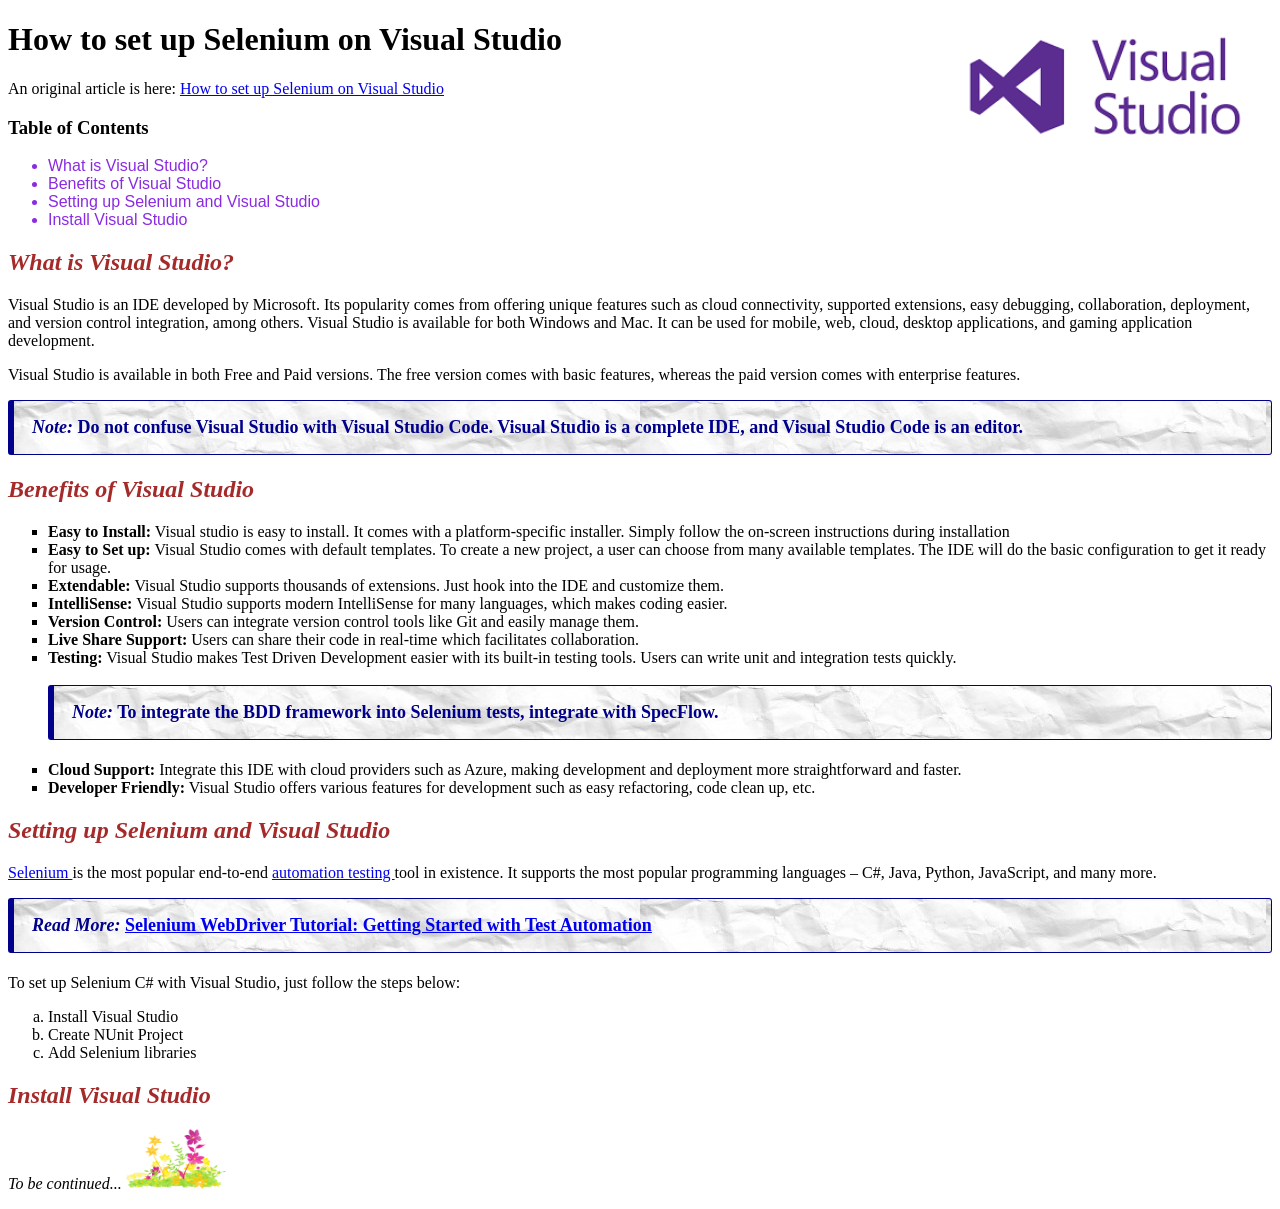
<file: Kolubelova.ITLeadersCourse/ConsoleApp.WebDriver/Appendix/HomeTasks/Lesson1/index.html>
﻿<!DOCTYPE html>

<html lang="en" xmlns="http://www.w3.org/1999/xhtml">
<head>
    <meta charset="utf-8" />
    <title>How to set up Selenium on Visual Studio</title>
    <link rel="stylesheet" href="HTStyles.css" />
</head>
<body>
    <div>
        <h1>How to set up Selenium on Visual Studio</h1>
        <p>
            An original article is here:
            <a href="https://www.browserstack.com/guide/setup-selenium-on-visual-studio" target="_parent" title="An original article">How to set up Selenium on Visual Studio</a>
        </p>
    </div>

    <div>
        <h3> Table of Contents </h3>
        <ul class="Contents" style="list-style-type:disc">
            <li id="list-item1">What is Visual Studio?</li>
            <li id="list-item">Benefits of Visual Studio</li>
            <li id="list-item">Setting up Selenium and Visual Studio</li>
            <li id="list-item">Install Visual Studio</li>
        </ul>
    </div>

    <h2>
        What is Visual Studio?
    </h2>
    <p>
        Visual Studio is an IDE developed by Microsoft.
        Its popularity comes from offering unique features such as cloud connectivity, supported extensions, easy debugging, collaboration, deployment, and version control integration, among others.
        Visual Studio is available for both Windows and Mac. It can be used for mobile, web, cloud, desktop applications, and gaming application development.
    </p>

    <p>
        Visual Studio is available in both Free and Paid versions.
        The free version comes with basic features, whereas the paid version comes with enterprise features.
    </p>

    <div id="Note">
        <i>Note:</i> Do not confuse Visual Studio with Visual Studio Code. Visual Studio is a complete IDE, and Visual Studio Code is an editor.
    </div>

    <h2>
        Benefits of Visual Studio
    </h2>
    <p>
        <ul>
            <li>
                <b>Easy to Install:</b> Visual studio is easy to install. It comes with a platform-specific installer.
                Simply follow the on-screen instructions during installation
            </li>

            <li>
                <b>Easy to Set up:</b> Visual Studio comes with default templates. To create a new project, a user can choose from many available templates.
                The IDE will do the basic configuration to get it ready for usage.
            </li>

            <li>
                <b>Extendable:</b> Visual Studio supports thousands of extensions. Just hook into the IDE and customize them.
            </li>

            <li>
                <b>IntelliSense:</b> Visual Studio supports modern IntelliSense for many languages, which makes coding easier.
            </li>

            <li>
                <b>Version Control:</b> Users can integrate version control tools like Git and easily manage them.
            </li>

            <li>
                <b>Live Share Support:</b> Users can share their code in real-time which facilitates collaboration.
            </li>

            <li>
                <b>Testing:</b> Visual Studio makes Test Driven Development easier with its built-in testing tools.
                Users can write unit and integration tests quickly.
            </li>
            <p> </p>

            <p id="Note">
                <i>Note:</i> To integrate the BDD framework into Selenium tests, integrate with SpecFlow.
            </p>

            <li>
                <b>Cloud Support:</b> Integrate this IDE with cloud providers such as Azure, making development and deployment more straightforward and faster.
            </li>

            <li>
                <b>Developer Friendly:</b> Visual Studio offers various features for development such as easy refactoring, code clean up, etc.
            </li>
        </ul>

    </p>

    <h2>
        Setting up Selenium and Visual Studio
    </h2>
    <p>
        <a href="https://www.browserstack.com/selenium" target="_blank" title="Learn All about Selenium"> Selenium </a>
        is the most popular end-to-end
        <a href="https://www.browserstack.com/guide/automation-testing-tutorial" target="_blank" title="Learn All about Selenium"> automation testing </a>  tool in existence.
        It supports the most popular programming languages – C#, Java, Python, JavaScript, and many more.
    </p>

    <div id="Note">
        <i>Read More:</i> <a title="Selenium WebDriver Tutorial : Getting Started with Test Automation" href="https://www.browserstack.com/guide/selenium-webdriver-tutorial" target="_blank">Selenium WebDriver Tutorial: Getting Started with Test Automation </a>
</div>

    <p>
        To set up Selenium C# with Visual Studio, just follow the steps below:

        <ol>
            <li>
                Install Visual Studio
            </li>

            <li>
                Create NUnit Project
            </li>

            <li>
                Add Selenium libraries
            </li>

        </ol>
    </p>

    <h2>
        Install Visual Studio
    </h2>

    <p>
        <i>To be continued...</i>
        <img src="img_flwr.gif" alt="Lets smile!" height="60" width="100">
    </p>

</body>
</html>
</file>
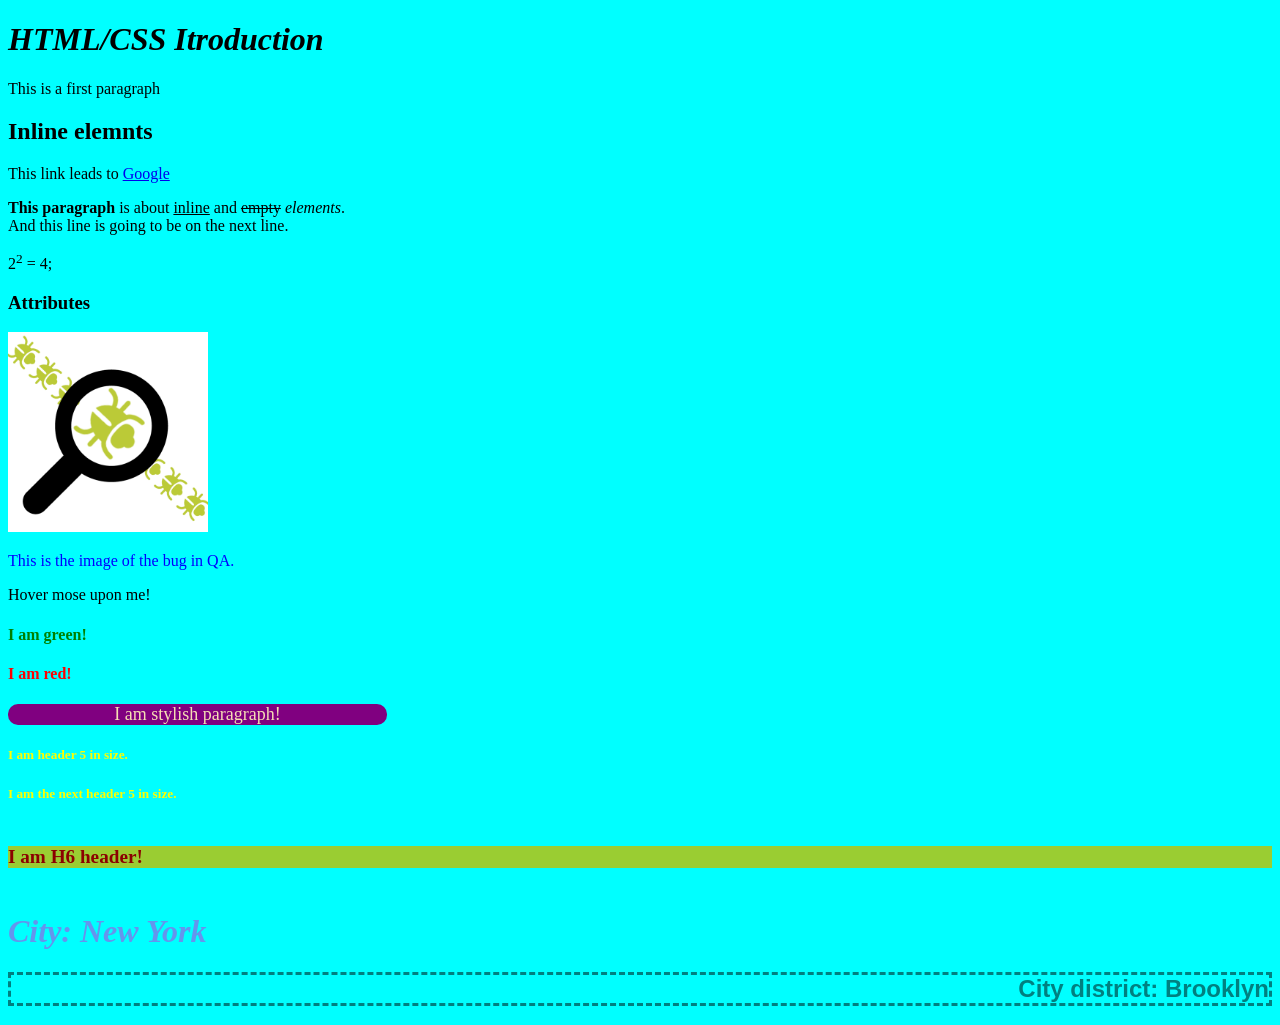
<file: Kolubelova.ITLeadersCourse/ConsoleApp.WebDriver/Appendix/Lessons/Lesson1_HtmlCssIntroduction/index.html>
﻿<!DOCTYPE html>

<html lang="en" xmlns="http://www.w3.org/1999/xhtml">
<head>
    <meta charset="utf-8" />
    <title>HTML/CSS Introduction</title>
    <link rel="stylesheet" href="styles.css" />
    <style>
        h5 {
            color: yellow;
        }
    </style>
</head>
<body>
    <div>
        <h1>HTML/CSS Itroduction</h1>
        <p>
            This is a first paragraph
        </p>
    </div>
    <div>
        <h2>Inline elemnts</h2>
        <p>
            This link leads to <a href="https://google.com" target="_parent">Google</a>
        </p>
        <p>
            <b>This</b> <strong>paragraph</strong> is about <u>inline</u> and <del>empty</del> <i>elements</i>.<br />
            And this line is going to be on the next line.
        </p>
        <p>
            2<sup>2</sup> = 4;
        </p>
    </div>
    <div>
        <h3>Attributes</h3>
        <img src="bug.png" style="width:200px; height:200px" alt="QABug" title="Bug.png" />
        <br />
        <p style="color:blue">
            This is the image of the bug in QA.
        </p>
        <p title="This is a paragraph">
            Hover mose upon me!
        </p>
    </div>
    <div>
        <h4 style="color:green">I am green!</h4>
        <h4 style="color:red">I am red!</h4>
        <p style="background-color:purple; color: wheat; width:30%; height:150%; font-family:Consolas; font-size:large; text-align:center; border-radius:10px;">
            I am stylish paragraph!
        </p>
        <h5>
            I am header 5 in size.
        </h5>
        <h5>
            I am the next header 5 in size.
        </h5>
        <h6>
            I am H6 header!
        </h6>
        <h1 id="CityName">
            City: New York
        </h1>
        <h2 class="CityDistrict">
            City district: Brooklyn
        </h2>
    </div>
</body>
</html>
</file>
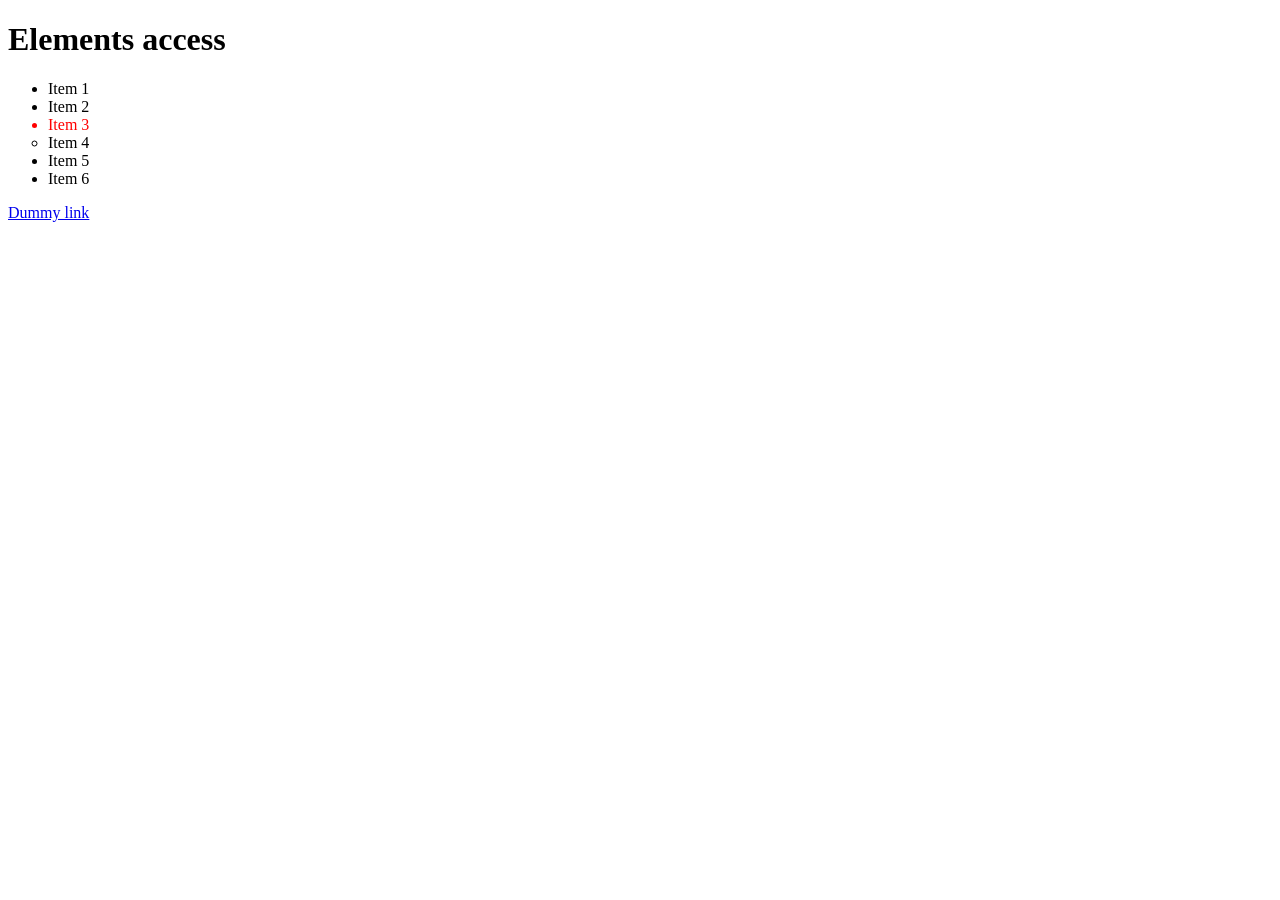
<file: Kolubelova.ITLeadersCourse/ConsoleApp.WebDriver/Appendix/Lessons/Lesson2_WebDriverIntroduction/index.html>
﻿<!DOCTYPE html>

<html lang="en" xmlns="http://www.w3.org/1999/xhtml">
<head>
    <meta charset="utf-8" />
    <title>WebDriver Introduction</title>
</head>
<body>
    <div class="Header">
        <h1 id="HeaderTitle">Elements access</h1>
    </div>
    <div class="MainBody">
        <ul class="List" style="list-style-type:disc">
            <li id="list-item">Item 1</li>
            <li id="list-item">Item 2</li>
            <li id="list-item" style="color:red">Item 3</li>
            <li id="list-item" style="list-style:circle">Item 4</li>
            <li id="list-item">Item 5</li>
            <li id="list-item">Item 6</li>
        </ul>
    </div>
    <a name="dummy-link-example" href="dummy-link" ; onclick="alert('This is a dummy link!')">Dummy link</a>
</body>
</html>
</file>
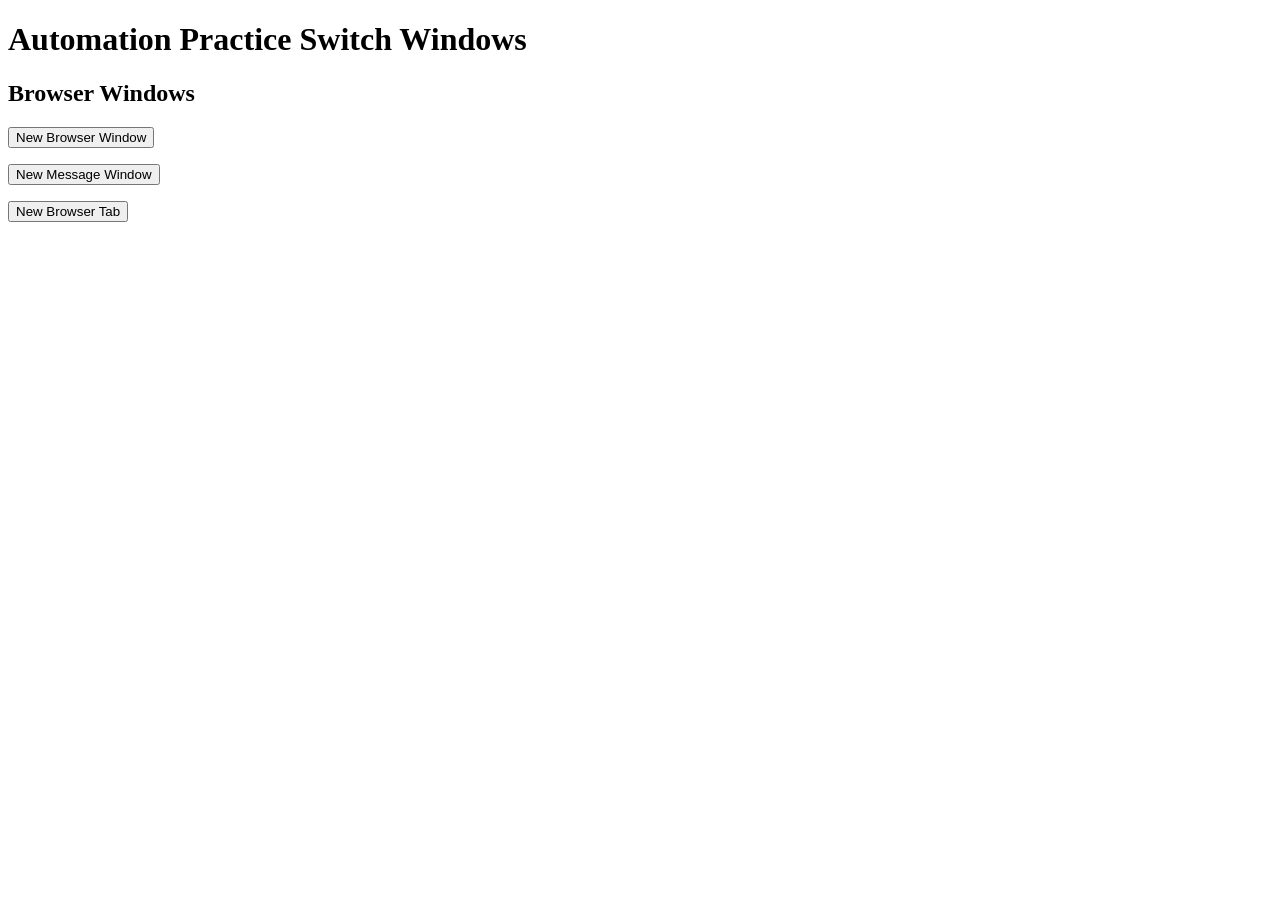
<file: Kolubelova.ITLeadersCourse/ConsoleApp.WebDriver/Appendix/HomeTasks/Lesson6/additional-windows.html>
﻿<!doctype html>
<html>
<head>
    <title>Windows</title>
    <script type="text/javascript">
        function newBrwWin() {
            window.open("https://ultimateqa.com/automation", "_blank", "toolbar=yes, scrollbars=yes, resizable=yes, top=500, left=500, width=400, height=400");
        }

        function newMsgWin() {
            var path = location.pathname.substr(0, location.pathname.lastIndexOf("/") + 1) + "new-message-window.html";

            open(path, '_blank', 'width=500,height=200');
        }

        function newBrwTab() {
            window.open("https://ultimateqa.com/automation");
        }
    </script>
</head>
<body>
    <div id="content" class="content" role="main">
        <h1>Automation Practice Switch Windows</h1>
        <h2>Browser Windows</h2>
        <div>
            <p>
                <button id="button1" onclick="newBrwWin()">New Browser Window</button>
            </p>
        </div>
        <div>
            <p>
                <button onclick="newMsgWin()">New Message Window</button>
            </p>
        </div>
        <div>
            <p>
                <button onclick="newBrwTab()">New Browser Tab</button>
            <p>
        </div>
    </div>
</body>
</html>
</file>
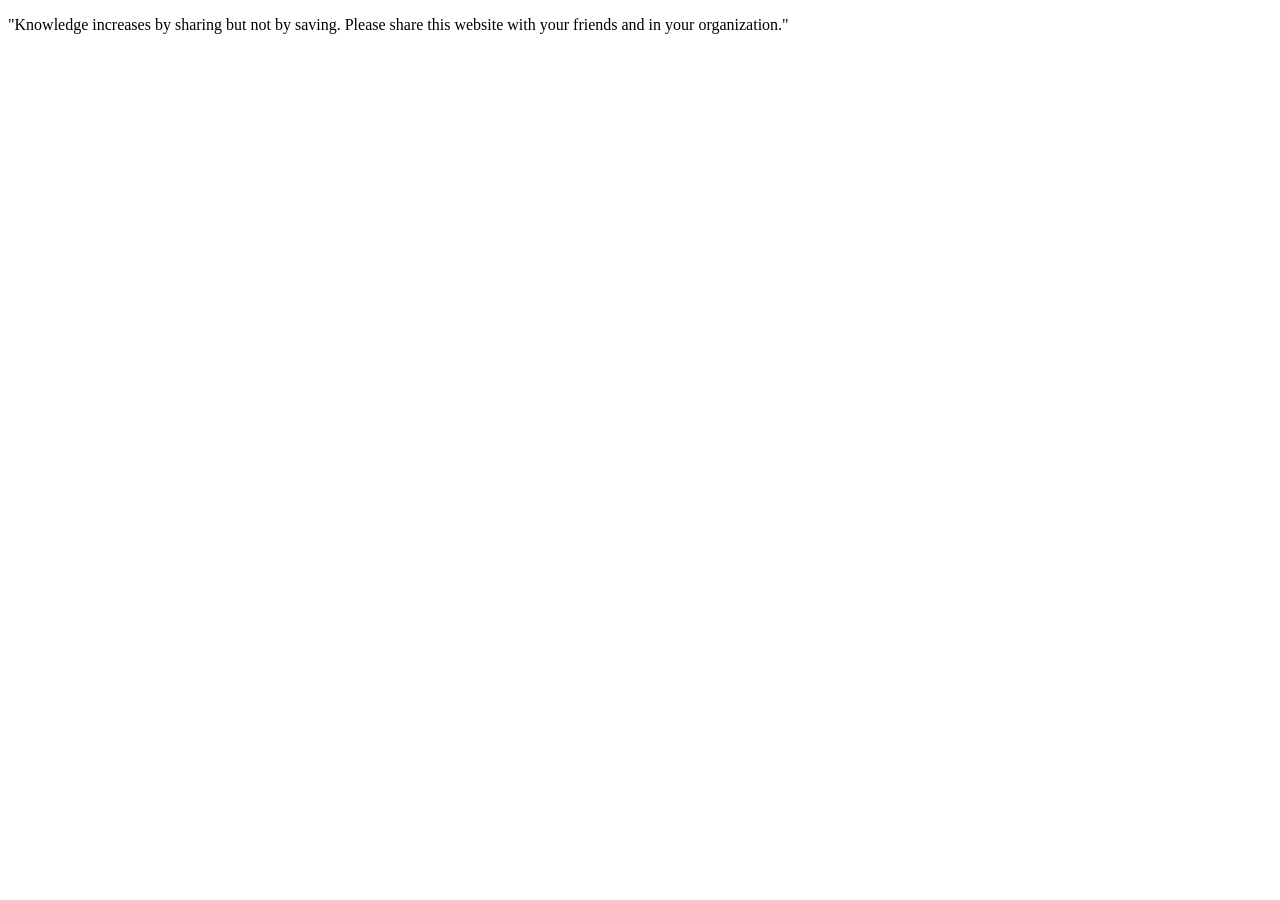
<file: Kolubelova.ITLeadersCourse/ConsoleApp.WebDriver/Appendix/HomeTasks/Lesson6/new-message-page.html>
﻿<!DOCTYPE html>

<html lang="en" xmlns="http://www.w3.org/1999/xhtml">
<head>
    <meta charset="utf-8" />
    <title>Message Window</title>
</head>
<body>
    <p>"Knowledge increases by sharing but not by saving. Please share this website with your friends and in your organization."</p>
</body>
</html>
</file>
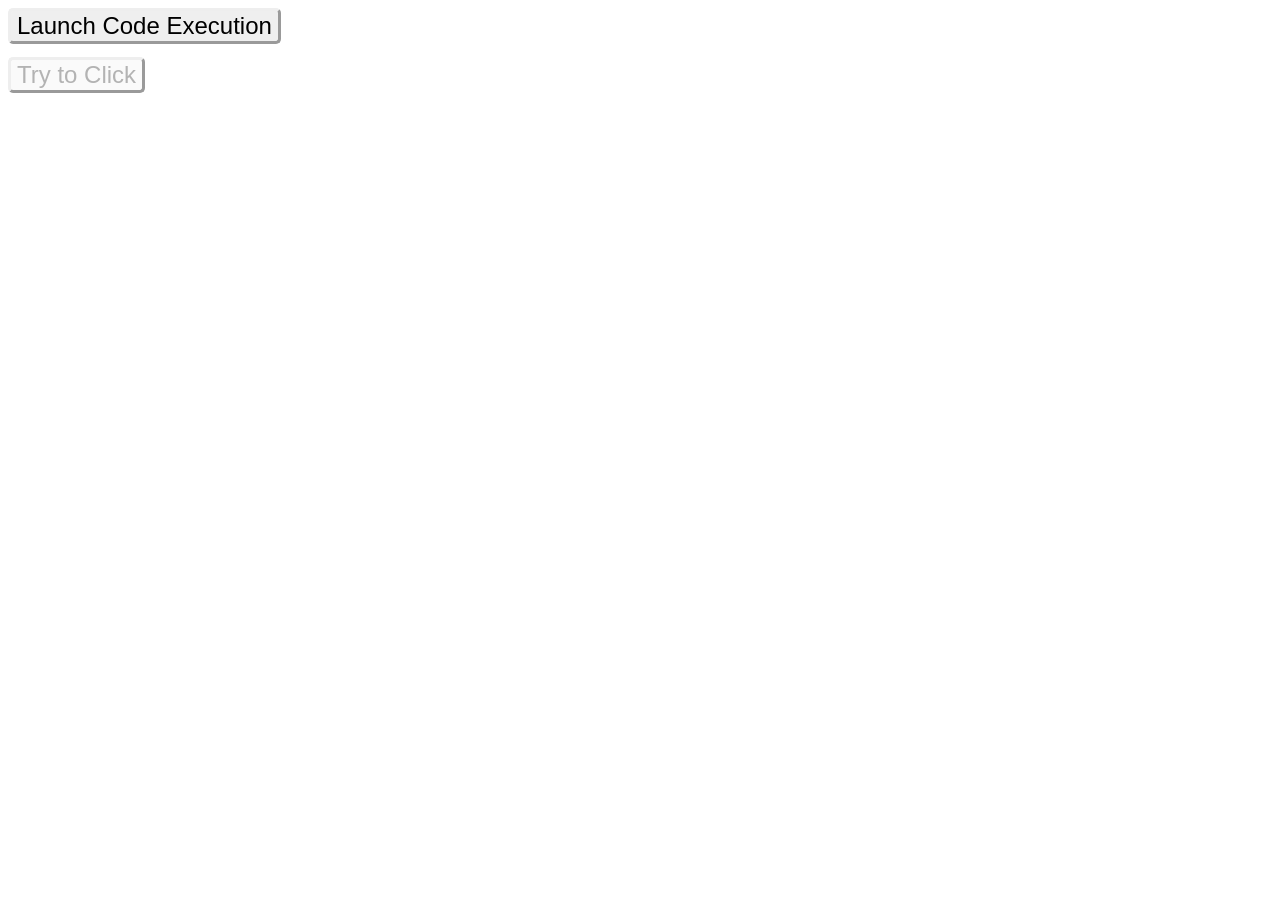
<file: Kolubelova.ITLeadersCourse/ConsoleApp.WebDriver/Appendix/HomeTasks/Lesson9/wait-for-message.html>
﻿<!DOCTYPE html>

<html lang="en" xmlns="http://www.w3.org/1999/xhtml">
<head>
    <meta charset="utf-8" />
    <title>Get tricky message</title>
    <style>
        #launchButton, #messageButton {
            font-family: Arial;
            font-size: x-large;
            border: outset;
            border-radius: 5px;
        }
    </style>
    <script>
        var buttonId = "messageButton";
        var waitToBeEnabled = 5000;
        var waitToBeDisabled = 1000;

        function manipulateButton() {
            setTimeout(function () {
                enableButton(buttonId);

                setTimeout(function () {
                    disableButton(buttonId);
                }, waitToBeDisabled);
            }, waitToBeEnabled);
        }

        function enableButton(id) {
            document.getElementById(id).disabled = false;
        }

        function disableButton(id) {
            document.getElementById(id).disabled = true;
        }

        function showMessage(id, message) {
            var newElement = document.createElement("h1");
            newElement.setAttribute("id", id);
            newElement.innerHTML = message;
            document.getElementById("messageWrapper").appendChild(newElement);
        }
    </script>
</head>
<body>
    <div>
        <div style="margin-bottom:1%">
            <input id="launchButton" value="Launch Code Execution" type="button" onclick="manipulateButton()" />
        </div>
        <div>
            <input id="messageButton" type="button" value="Try to Click" onclick="showMessage('message', 'I\'m here!')" disabled />
        </div>
    </div>
    <div id="messageWrapper"></div>
</body>
</html>
</file>
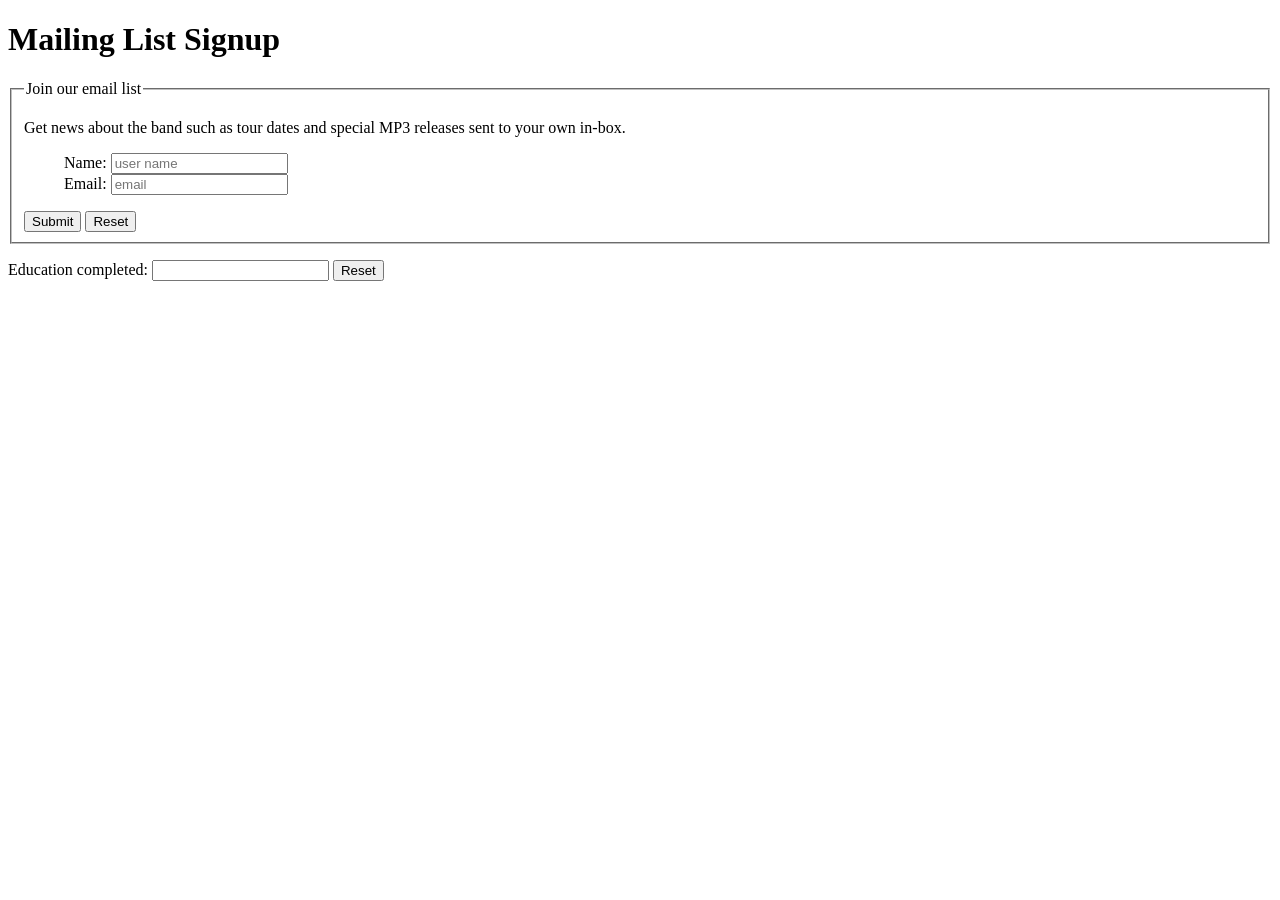
<file: Kolubelova.ITLeadersCourse/ConsoleApp.WebDriver/Appendix/Lessons/Lesson3_Forms/forms.html>
﻿<!DOCTYPE html>

<html lang="en" xmlns="http://www.w3.org/1999/xhtml">
<head>
    <meta charset="utf-8" />
    <title>Form</title>
    <style>
        ol {
            list-style-type: none;
        }
    </style>
</head>
<body>
    <h1>Mailing List Signup</h1>

    <form action="submit-page.html">
        <fieldset>
            <legend>Join our email list</legend>
            <p>Get news about the band such as tour dates and special MP3 releases sent to your own in-box.</p>
            <ol>
                <li>
                    <label for="firstLast">Name:</label>
                    <input type="text" name="username" id="firstlast" placeholder="user name">
                </li>
                <li>
                    <label for="email">Email:</label>
                    <input type="text" name="email" id="email" placeholder="email">
                </li>
            </ol>
            <input type="submit" value="Submit">
            <input type="reset">
        </fieldset>
    </form>

    <form>
        <p>
            Education completed: <input type="text" list="edulevel" name="education">
            <datalist id="edulevel">
                <option value="High School">
                <option value="Bachelors Degree">
                <option value="Masters Degree">
                <option value="PhD">
            </datalist>
            <input type="reset">
    </form>
</body>
</html>
</file>
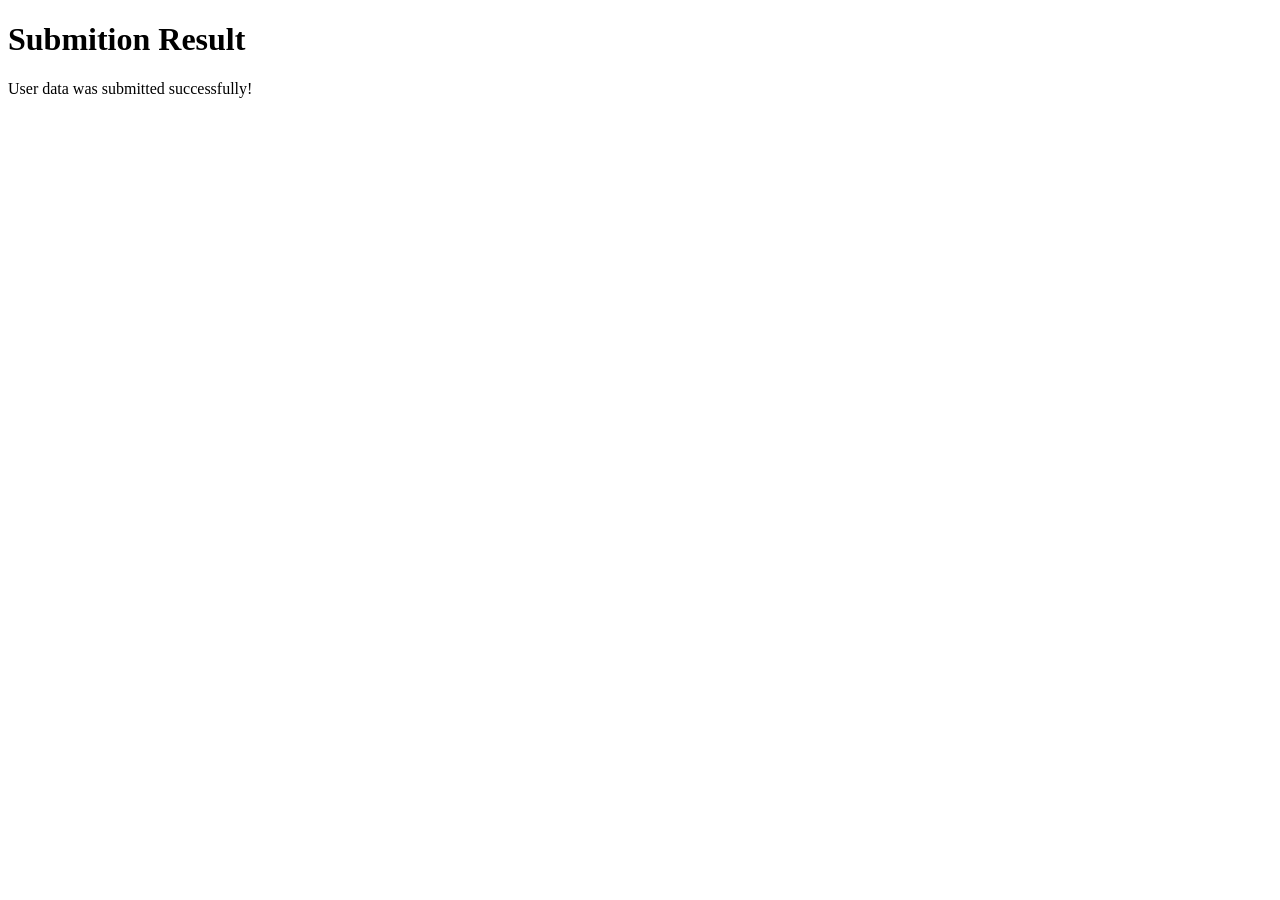
<file: Kolubelova.ITLeadersCourse/ConsoleApp.WebDriver/Appendix/Lessons/Lesson3_Forms/submit-page.html>
﻿<!DOCTYPE html>

<html lang="en" xmlns="http://www.w3.org/1999/xhtml">
<head>
    <meta charset="utf-8" />
    <title>Submition page</title>
</head>
<body>
    <div>
        <h1>Submition Result</h1>
        <p id="submitMessage">
            User data was submitted successfully!
        </p>
    </div>

</body>
</html>
</file>
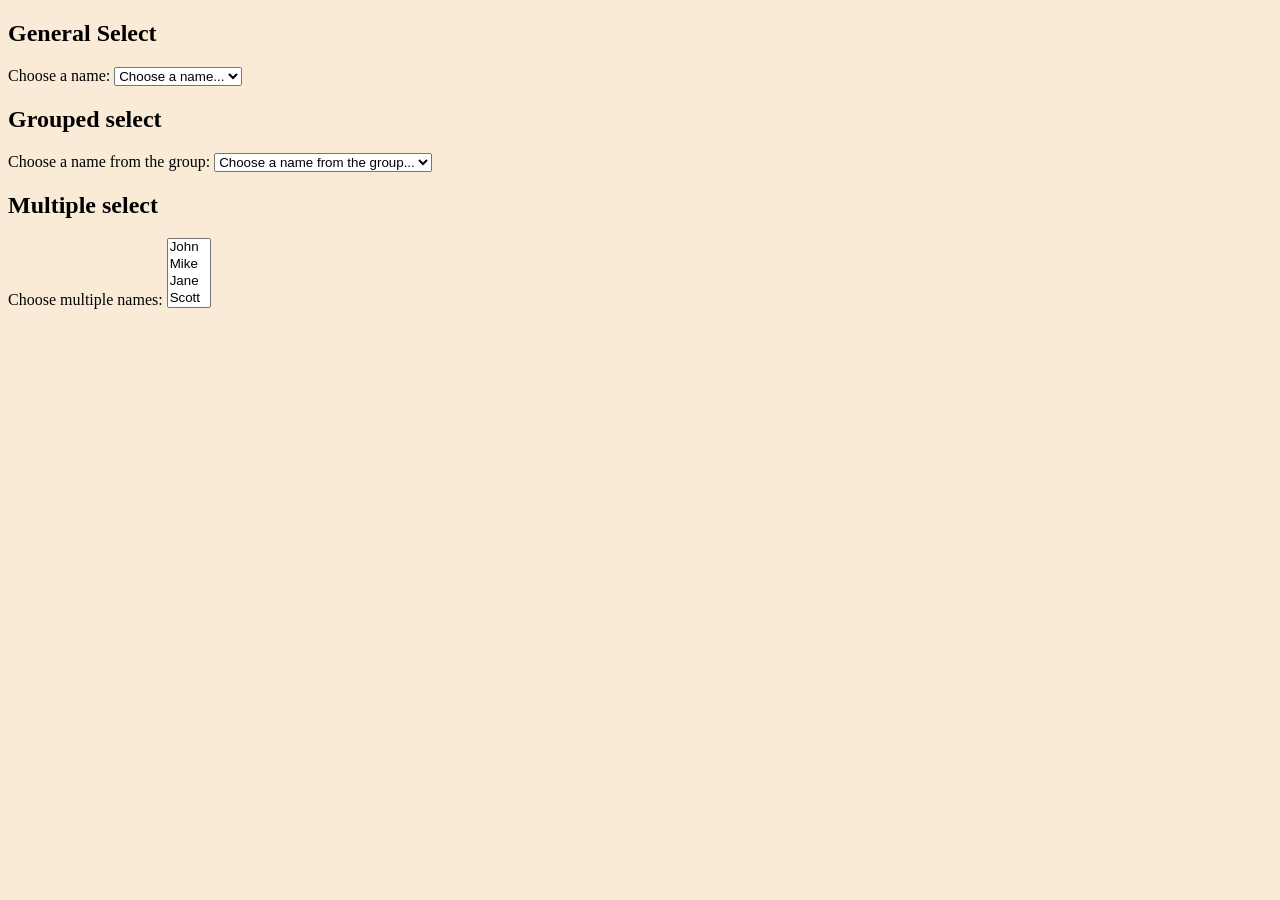
<file: Kolubelova.ITLeadersCourse/ConsoleApp.WebDriver/Appendix/Lessons/Lesson4_Select/select.html>
﻿<!DOCTYPE html>

<html lang="en" xmlns="http://www.w3.org/1999/xhtml">
<head>
    <meta charset="utf-8" />
    <title>Select element</title>
    <style>
        body {
            background-color: antiquewhite;
        }
    </style>
</head>
<body>
    <div>
        <h2>General Select</h2>
        <div style="display:block; margin-bottom: 10px">
            <label for="namesList">Choose a name:</label>
            <select name="Names" id="namesList">
                <option>Choose a name...</option>
                <option value="john">John</option>
                <option value="mike" id="nameMike">Mike</option>
                <option value="jane">Jane</option>
                <option value="scott">Scott</option>
                <option value="michel">Michel</option>
            </select>
        </div>
    </div>

    <div>
        <h2>Grouped select</h2>
        <div style="display:block; margin-bottom: 10px">
            <label for="groupedNames">Choose a name from the group:</label>
            <select name="GroupedNames" id="groupedNames">
                <option>Choose a name from the group...</option>
                <optgroup label="Mens">
                    <option value="john">John</option>
                    <option value="mike">Mike</option>
                    <option value="scott">Scott</option>
                </optgroup>
                <optgroup label="Womens">
                    <option value="michel">Michel</option>
                    <option value="jane">Jane</option>
                </optgroup>
            </select>
        </div>
    </div>

    <div>
        <h2>Multiple select</h2>
        <div>
            <label for="multipleNames">Choose multiple names:</label>
            <select name="multipleNames" id="multipleNames" multiple>
                <option value="john">John</option>
                <option value="mike">Mike</option>
                <option value="jane">Jane</option>
                <option value="scott">Scott</option>
                <option value="michel">Michel</option>
            </select>
        </div>
    </div>
</body>
</html>
</file>
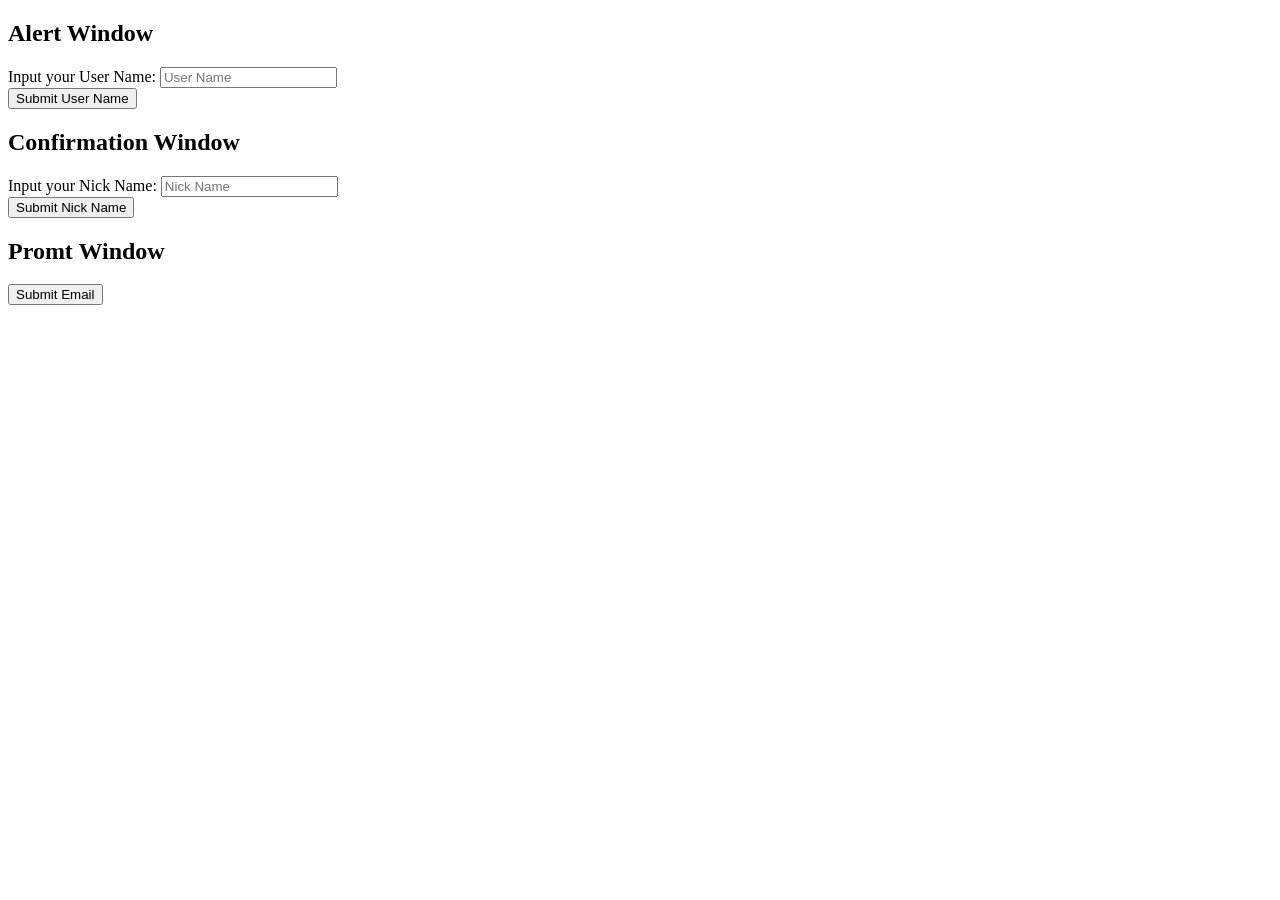
<file: Kolubelova.ITLeadersCourse/ConsoleApp.WebDriver/Appendix/Lessons/Lesson5_Modals/modals.html>
﻿<!DOCTYPE html>

<html lang="en" xmlns="http://www.w3.org/1999/xhtml">
<head>
    <meta charset="utf-8" />
    <title>Modal Windows</title>
    <script>
        function alertAction() {
            var userName = document.getElementById("userName").value;

            if (userName != "" && userName != null) {
                alert("Confirm your user name: " + userName);
                printOutput("submittedUserName", "User Name submitted: " + userName);
            } else {
                printOutput("submittedUserName", "Please, input your user name!");
            }
        }

        function confirmationAction() {
            var nickName = document.getElementById("nickName").value;

            if (nickName != "" && nickName != null) {
                var isOk = confirm("Confirm your Nick Name: " + nickName);

                if (isOk) {
                    printOutput("submittedNickName", "Nick name submitted: " + nickName);
                } else {
                    printOutput("submittedNickName", "Submission canceled: " + nickName);
                }
            } else {
                printOutput("submittedNickName", "Please, input your nick name!");
            }
        }

        function promtAction() {
            var email = prompt("Please enter your email: ", "JohnSmith@gmail.com");

            if (email != null && email != "") {
                printOutput("submittedEmail", "Email submitted: " + email);
            } else if (email == "") {
                printOutput("submittedEmail", "Please, input your email!");
            } else if (email == null) {
                printOutput("submittedEmail", "Email submission canceled!");
            }
        }

        function printOutput(id, message) {
            document.getElementById(id).innerHTML = message;
        }
    </script>
</head>
<body>
    <div>
        <h2>Alert Window</h2>
        <div>
            <label for="userName">Input your User Name:</label>
            <input type="text" id="userName" name="username" placeholder="User Name">
            <div>
                <input type="button" value="Submit User Name" onclick="alertAction()" />
            </div>
            <p id="submittedUserName"></p>
        </div>
    </div>
    <div>
        <h2>Confirmation Window</h2>
        <div>
            <label for="nickName">Input your Nick Name:</label>
            <input type="text" id="nickName" name="nickname" placeholder="Nick Name">
            <div>
                <input type="button" value="Submit Nick Name" onclick="confirmationAction()" />
            </div>
        </div>
        <p id="submittedNickName"></p>
    </div>
    <div>
        <h2>Promt Window</h2>
        <div>
            <input type="button" value="Submit Email" onclick="promtAction()" />
            <p id="submittedEmail"></p>
        </div>
    </div>
</body>
</html>
</file>
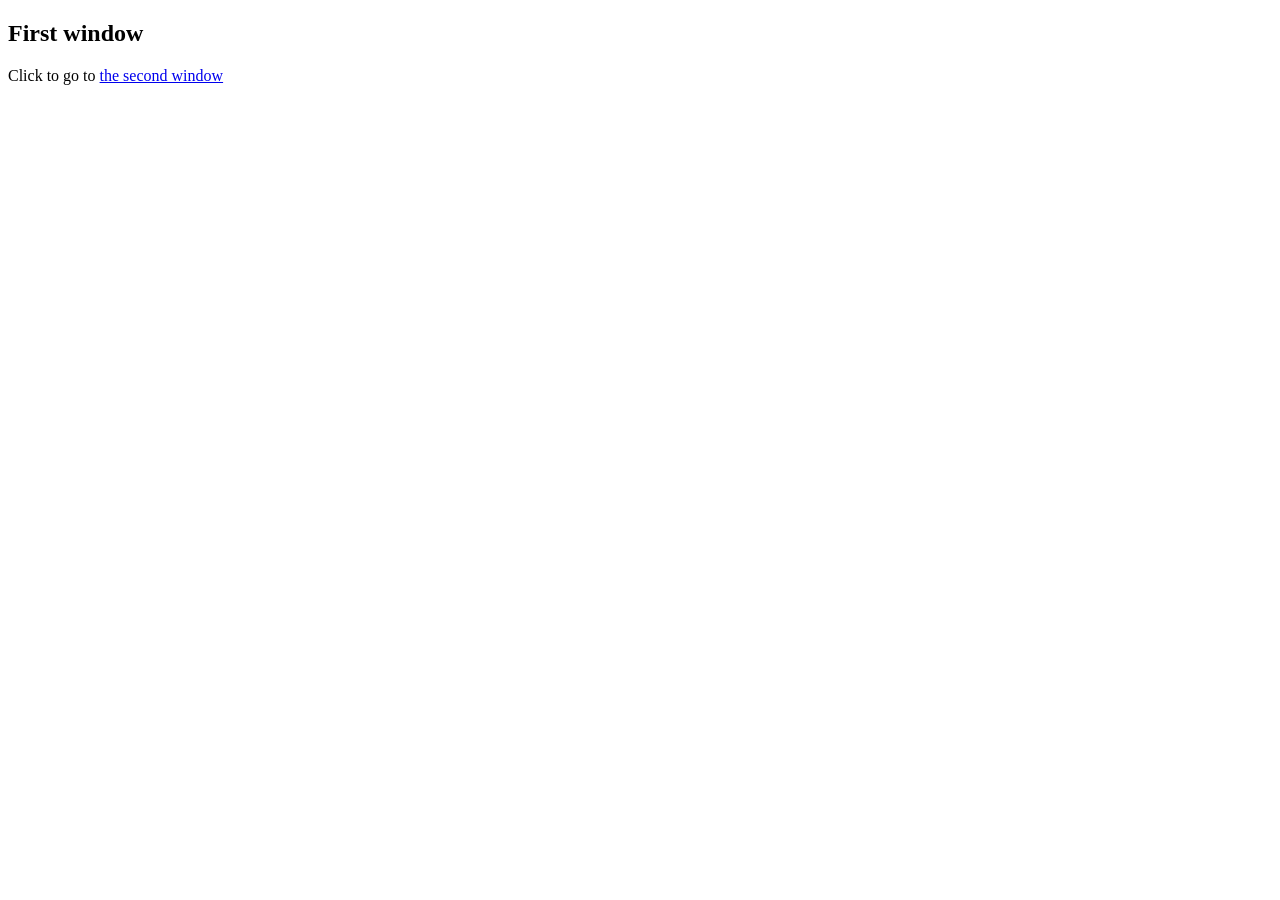
<file: Kolubelova.ITLeadersCourse/ConsoleApp.WebDriver/Appendix/Lessons/Lesson6_AdditionalWindows/first-window.html>
﻿<!DOCTYPE html>

<html lang="en" xmlns="http://www.w3.org/1999/xhtml">
<head>
    <meta charset="utf-8" />
    <title>First Window</title>
</head>
<body>
    <div>
        <h2>First window</h2>
        <div>
            Click to go to <a id="secondWindowLink" href="second-window.html" target="_blank">the second window</a>
        </div>
    </div>
</body>
</html>
</file>
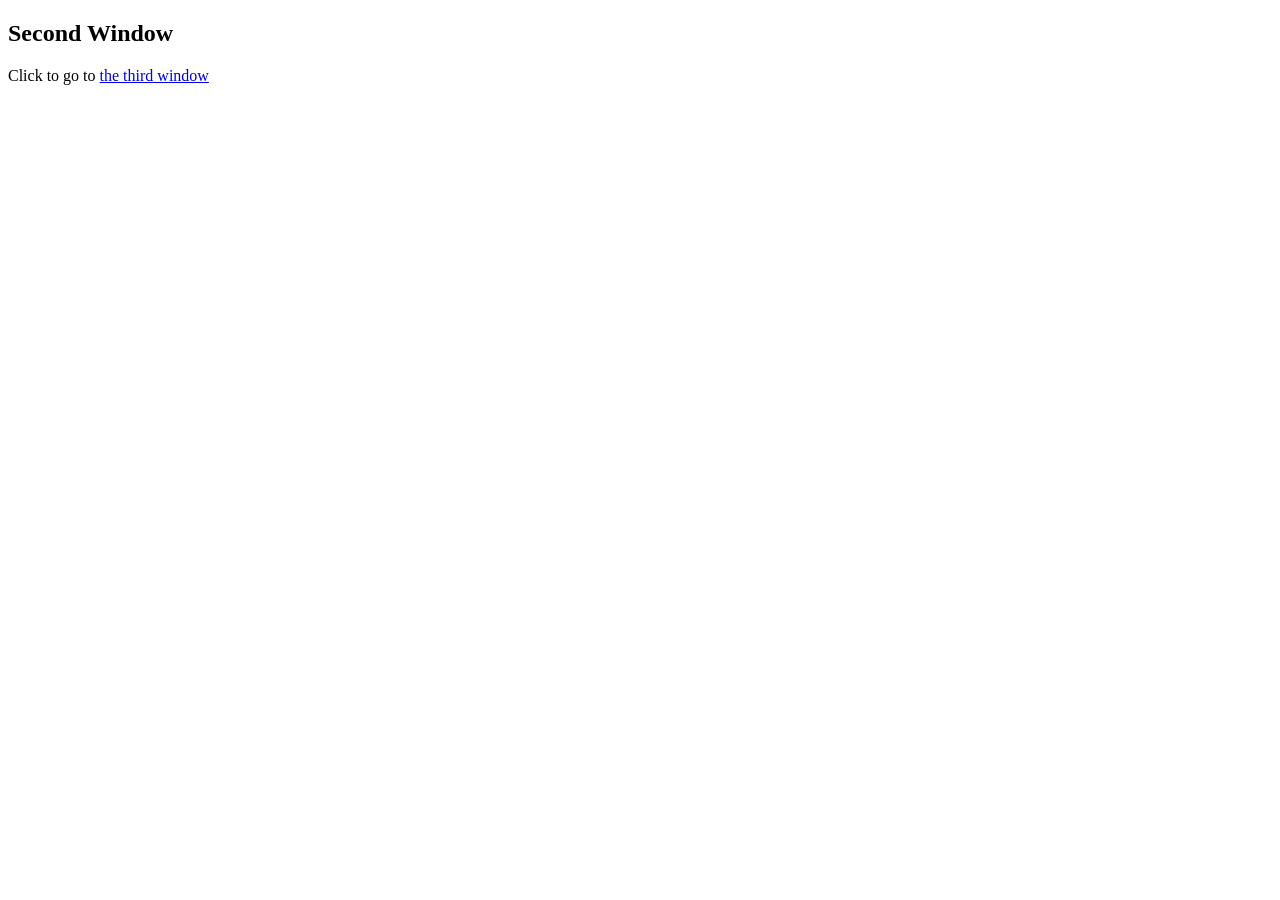
<file: Kolubelova.ITLeadersCourse/ConsoleApp.WebDriver/Appendix/Lessons/Lesson6_AdditionalWindows/second-window.html>
﻿<!DOCTYPE html>

<html lang="en" xmlns="http://www.w3.org/1999/xhtml">
<head>
    <meta charset="utf-8" />
    <title>Second Window</title>
</head>
<body>
    <div>
        <h2>Second Window</h2>
        <div>
            Click to go to <a id="thirdWindowLink" href="third-window.html" target="_blank">the third window</a>
        </div>
    </div>
</body>
</html>
</file>
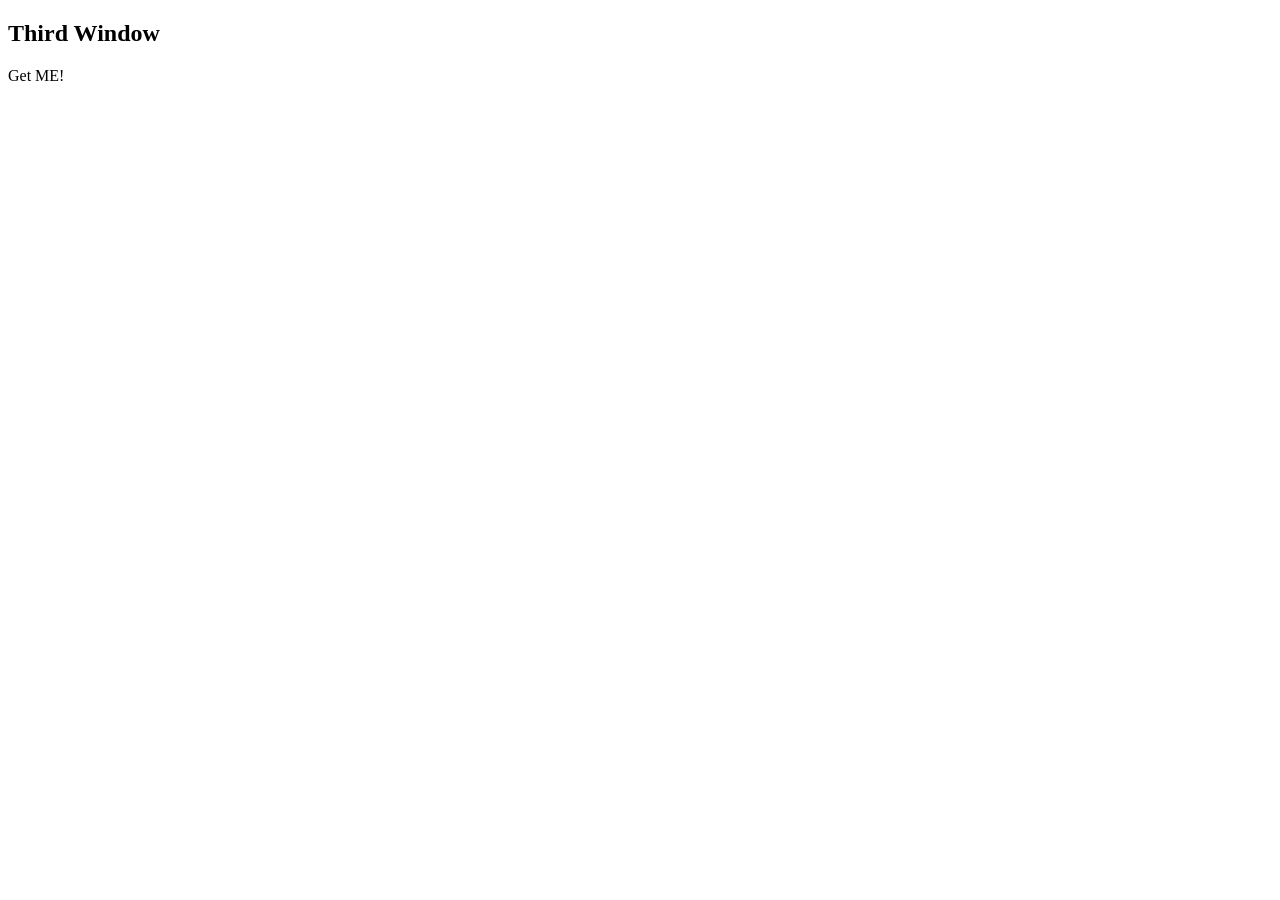
<file: Kolubelova.ITLeadersCourse/ConsoleApp.WebDriver/Appendix/Lessons/Lesson6_AdditionalWindows/third-window.html>
﻿<!DOCTYPE html>

<html lang="en" xmlns="http://www.w3.org/1999/xhtml">
<head>
    <meta charset="utf-8" />
    <title>Third Window</title>
</head>
<body>
    <div>
        <h2>Third Window</h2>
        <div>
            <p id="message">
                Get ME!
            </p>
        </div>
    </div>
</body>
</html>
</file>
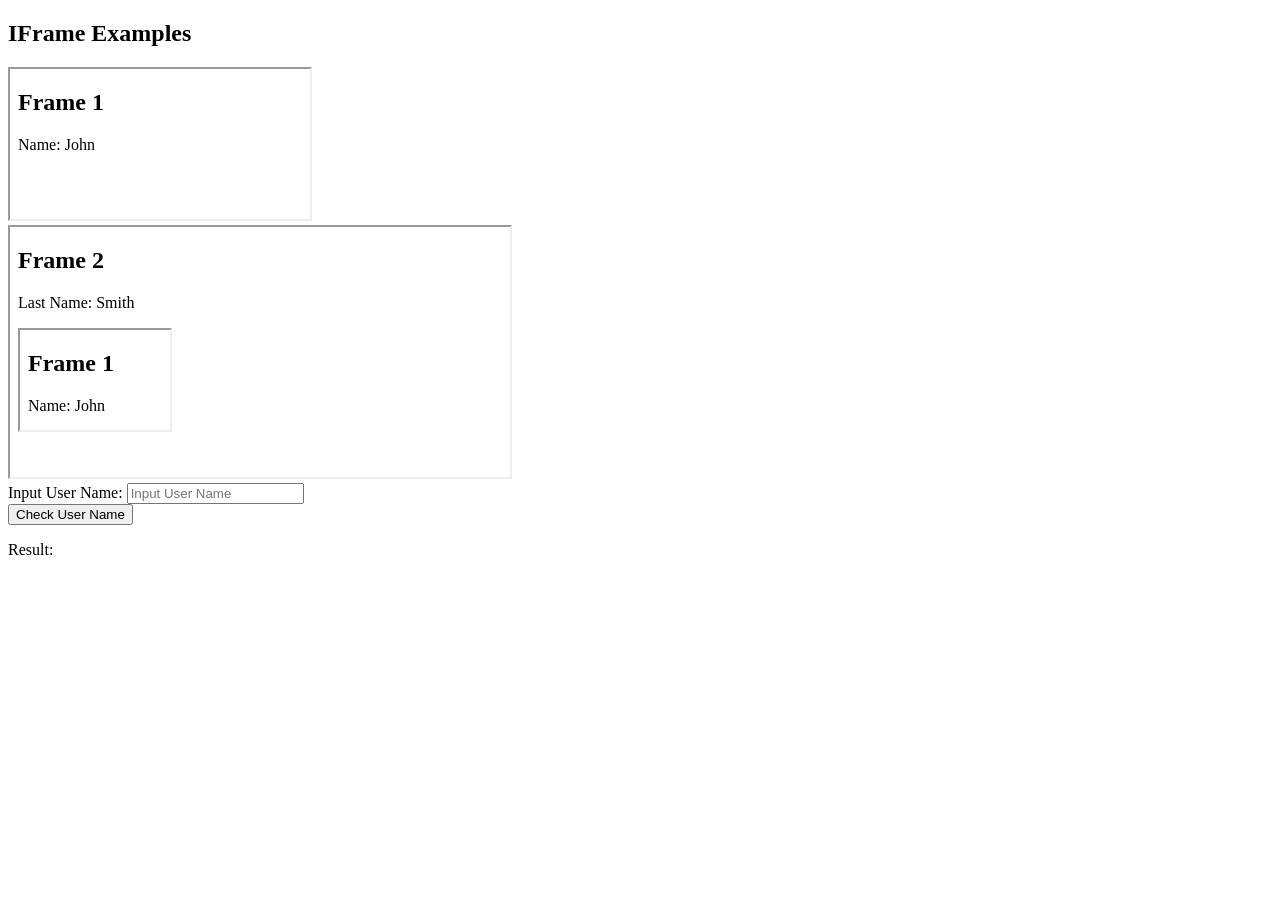
<file: Kolubelova.ITLeadersCourse/ConsoleApp.WebDriver/Appendix/Lessons/Lesson7_IFrame/iframe.html>
﻿<!DOCTYPE html>

<html lang="en" xmlns="http://www.w3.org/1999/xhtml">
<head>
    <meta charset="utf-8" />
    <title>IFrame Page</title>
    <script>
        function checkUserName() {
            var userName = document.getElementById("userName").value;

            if (userName == "John Smith") {
                printOutput("output", "Welcome: " + userName);
            } else {
                printOutput("output", "Input " + userName + " is not correct!!!");
            }
        }

        function printOutput(id, message) {
            document.getElementById(id).innerHTML = message;
        }
    </script>
</head>
<body id="frame2">
    <h2 id="pageHeader">IFrame Examples</h2>

    <div id="frame1Wrapper">
        <iframe id="frame1" src="iframe1.html" width="300" height="150"></iframe>
    </div>
    <div id="frame2Wrapper">
        <iframe id="frame2" src="iframe2.html" width="500" height="250"></iframe>
    </div>
    <div>
        <label for="userName">Input User Name:</label>
        <input id="userName" type="text" name="username" placeholder="Input User Name">
        <div>
            <input id="checkUserName" type="button" value="Check User Name" onclick="checkUserName()" />
        </div>
        <div>
            <p>
                <span>
                    Result:
                    <span id="output"></span>
                </span>
            </p>
        </div>
    </div>
</body>
</html>
</file>
<file: Kolubelova.ITLeadersCourse/ConsoleApp.WebDriver/Appendix/HomeTasks/Lesson1/HTStyles.css>
﻿body {
    background: url(img_vs.png) right top;
    background-repeat: no-repeat;
    background-size: 350px;
}

.Contents {
    color: blueviolet;
    font-family: Arial;
    }

h2 {
    font-style: italic;
    color: brown

}

ul {
    list-style-type: square;
}

ol{
    list-style-type: lower-latin;
}

#Note {
    background: url(img_paper-sheet.jpg);
    color: darkblue;
    border-radius: 3px;
    border: solid 1px;
    border-left: solid 6px;
    padding: 16px 14px 16px 18px;
    margin-bottom: 21px;
    font-size: 18px;
    font-weight: bold;
}
</file>
<file: Kolubelova.ITLeadersCourse/ConsoleApp.WebDriver/Appendix/Lessons/Lesson1_HtmlCssIntroduction/styles.css>
﻿body {
    background-color: aqua;
}

h6 {
    background-color: yellowgreen;
    color: darkred;
    font-size: larger;
}

h1 {
    font-style: italic;
}

#CityName {
    color: cornflowerblue;
}

.CityDistrict {
    color: teal;
    font-family: Arial;
    border: dashed;
    text-align: right;
}
</file>
